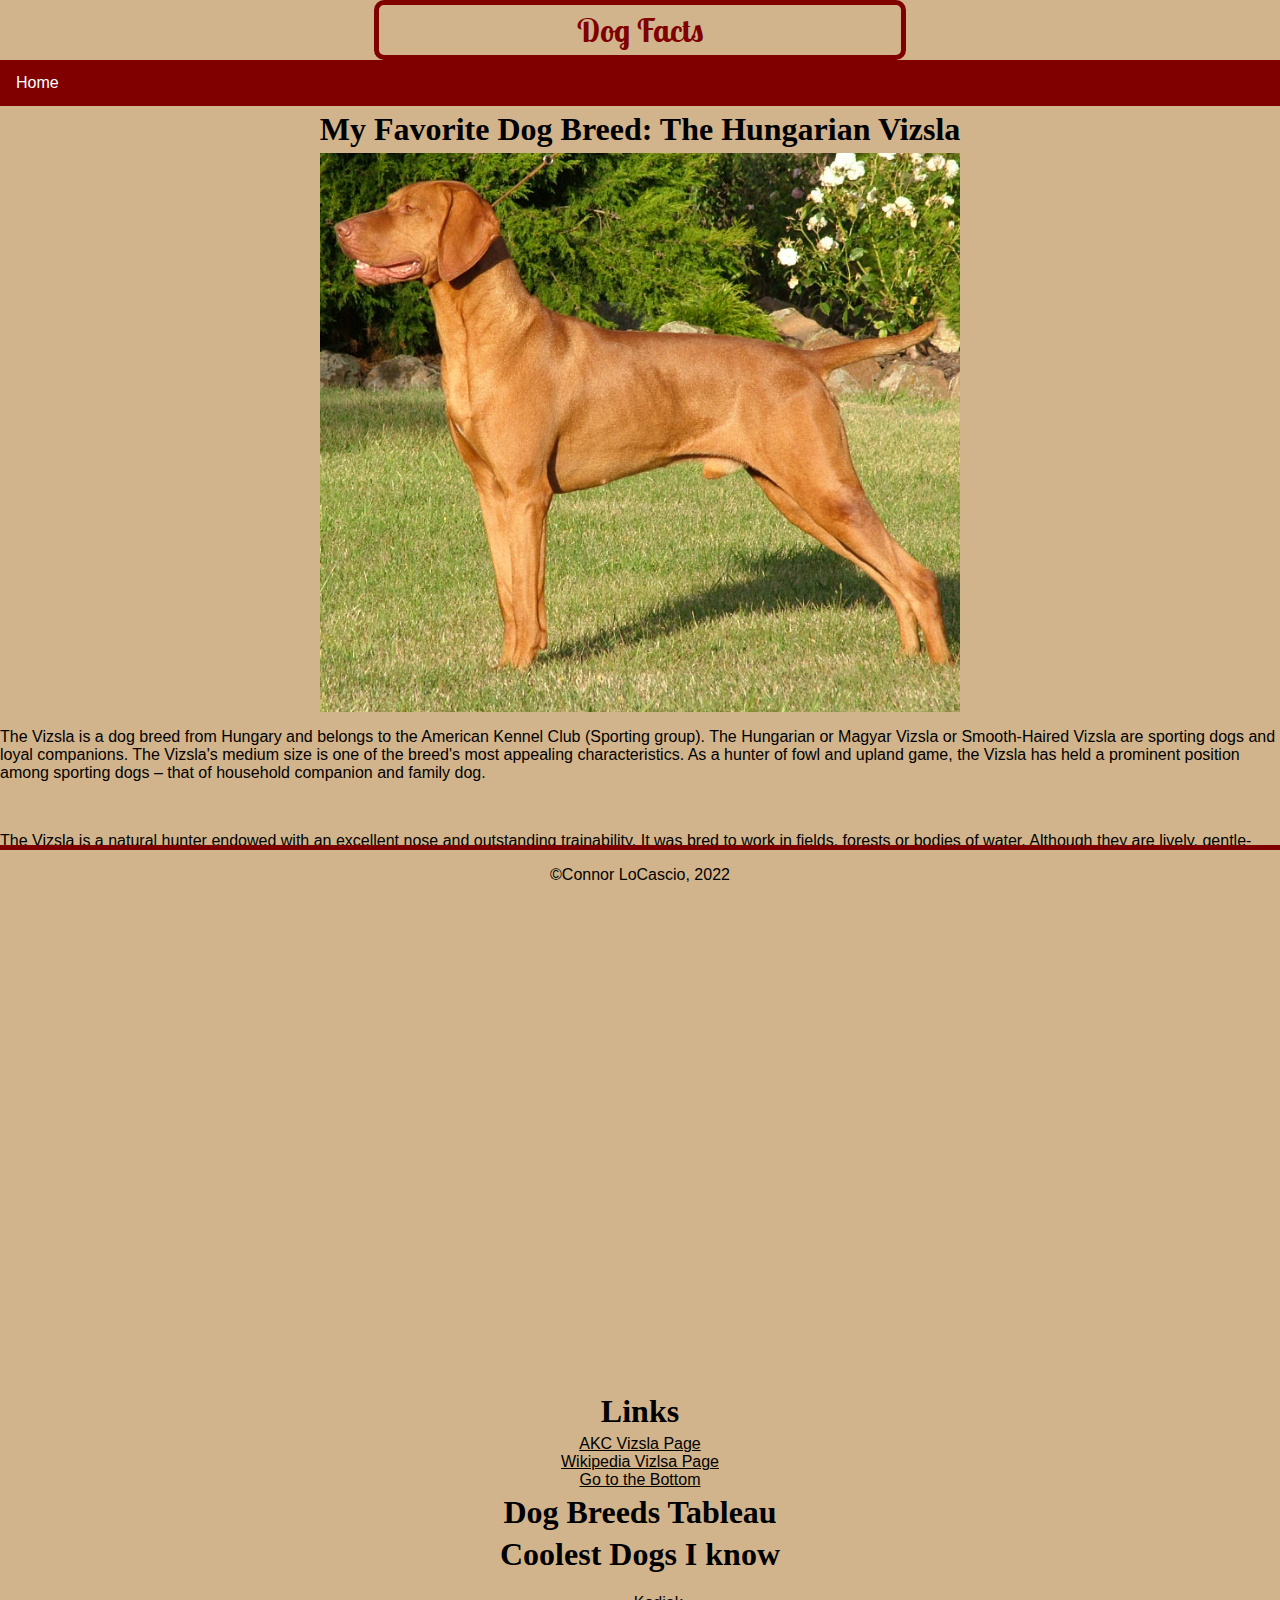
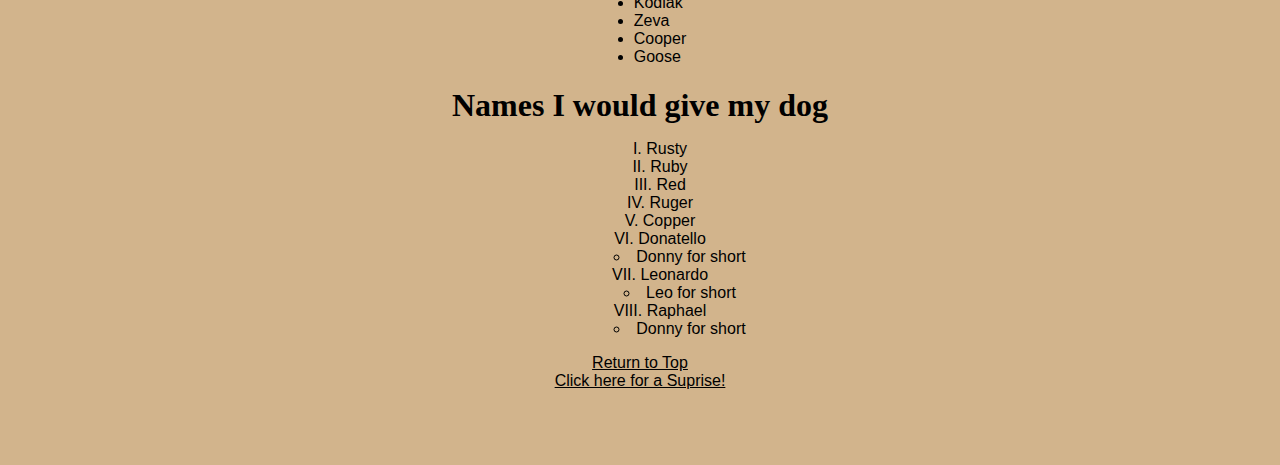
<file: Dog Facts.html>
<!DOCTYPE html>
<html lang="en">
<head>
    <meta charset="UTF-8">
    <meta http-equiv="X-UA-Compatible" content="IE=edge">
    <meta name="viewport" content="width=device-width, initial-scale=1.0">
    <title>Dog Facts</title>
    <link rel="preconnect" href="https://fonts.googleapis.com">
    <link rel="preconnect" href="https://fonts.gstatic.com" crossorigin>
    <link href="https://fonts.googleapis.com/css2?family=Lobster+Two:ital@1&display=swap" rel="stylesheet">
    <link href="css/stylefordog.css" rel="stylesheet" type="text/css">
</head>
<body>
    <header>
        <h1 id="Top">Dog Facts</h1>  
        
    </header>
    <nav>
         <a class="nav-link px-lg-3 py-3 py-lg-4" href="index.html">Home</a>
      
        <a></a>
    </nav>
    <h2> My Favorite Dog Breed: The Hungarian Vizsla</h2>
    <div class="Vizsla">

        <img src="assets/img/Hungarian 1.jpg" alt="Vizsla" class="center">
    </div>
    
 
   

    <P>The Vizsla is a dog breed from Hungary and belongs to the American Kennel Club (Sporting group).
        The Hungarian or Magyar Vizsla or Smooth-Haired Vizsla are sporting dogs and loyal companions. 
        The Vizsla's medium size is one of the breed's most appealing characteristics. 
        As a hunter of fowl and upland game, the Vizsla has held a prominent position among sporting dogs – that of household companion and family dog.</P> <br>

    <P>The Vizsla is a natural hunter endowed with an excellent nose and outstanding trainability. 
        It was bred to work in fields, forests or bodies of water. Although they are lively, gentle-mannered, demonstrably affectionate and sensitive, they are also fearless and possess a well-developed protective instinct. </P> 


    
</div>

<div class="video">

    <div class="your-centered-div">
       
        <iframe  width="500s" height="500" src="https://www.youtube.com/embed/wLTdf8k5KcQ" title="YouTube video player" frameborder="0" allow="accelerometer; autoplay; clipboard-write; encrypted-media; gyroscope; picture-in-picture" allowfullscreen> </iframe>
    </div>
    




</div>
    <h2> Links</h2>   
    <div style="display:flex; justify-content:center">
        <a href="https://www.akc.org/dog-breeds/vizsla/">AKC Vizsla Page</a>             
    </div>

    <div style="display:flex; justify-content:center">
        <a href="https://en.wikipedia.org/wiki/Vizsla">Wikipedia Vizlsa Page</a>             
    </div>

    <div style="display:flex; justify-content:center">
        <a href="#bottompage">Go to the Bottom</a>             
    </div>
</div>
        

<Div class="tableau">
    <h3>Dog Breeds Tableau</h3>
    <div class='tableauPlaceholder' id='viz1669911746571' style='position: relative'><noscript><a href='#'><img alt='Popular Dog Breeds V1 ' src='https:&#47;&#47;public.tableau.com&#47;static&#47;images&#47;Po&#47;PopularDogBreedsRadialbumpchart&#47;PopularDogBreedsV1&#47;1_rss.png' style='border: none' /></a></noscript><object class='tableauViz'  style='display:none;'><param name='host_url' value='https%3A%2F%2Fpublic.tableau.com%2F' /> <param name='embed_code_version' value='3' /> <param name='site_root' value='' /><param name='name' value='PopularDogBreedsRadialbumpchart&#47;PopularDogBreedsV1' /><param name='tabs' value='no' /><param name='toolbar' value='yes' /><param name='static_image' value='https:&#47;&#47;public.tableau.com&#47;static&#47;images&#47;Po&#47;PopularDogBreedsRadialbumpchart&#47;PopularDogBreedsV1&#47;1.png' /> <param name='animate_transition' value='yes' /><param name='display_static_image' value='yes' /><param name='display_spinner' value='yes' /><param name='display_overlay' value='yes' /><param name='display_count' value='yes' /><param name='language' value='en-US' /></object></div>                <script type='text/javascript'>                    var divElement = document.getElementById('viz1669911746571');                    var vizElement = divElement.getElementsByTagName('object')[0];                    vizElement.style.width='1800px';vizElement.style.height='1227px';                    var scriptElement = document.createElement('script');                    scriptElement.src = 'https://public.tableau.com/javascripts/api/viz_v1.js';                    vizElement.parentNode.insertBefore(scriptElement, vizElement);                </script>
    

    <h3>Coolest Dogs I know</h3>
    <div  class="container">
        <ul class="myUL">
            <li>Kodiak</li>
            <li>Zeva</li>
            <li>Cooper</li>
            <li>Goose</li>
        </ul>
    </div>
    
    <h3> Names I would give my dog </h3>
    <div class="need">
        <ol class="myol">
            <li>Rusty</li>
             <li>Ruby</li>
             <li>Red</li>
             <li>Ruger</li>
             <li>Copper</li>
             <li>Donatello</li>

        <ul class="short">
            <li>Donny for short</li>
        </ul>

             <li>Leonardo</li>

             <ul class="short">
                <li>Leo for short</li>
            </ul>
             <li>Raphael</li>
             <ul class="short">
                <li>Donny for short</li>
         </ol>
    </div>
          
    <Div class="footlink">
        <a href="#Top" id="bottompage">Return to Top</a> <br>
            <a href="https://youtu.be/dQw4w9WgXcQ" target="_blank">Click here for a Suprise!</a> 
    </Div>
    
    

          
    </div>
            
            </footer>
    


            

    <footer>
        <p>
            &copy;Connor LoCascio, 2022
        </p>





</body>
</html>
</file>
<file: css/stylefordog.css>
body {
    background-color: tan;
    font-family: Arial, Helvetica, sans-serif;
    margin: 0;
    margin-bottom: 75px;


}
h1{
    color: maroon;
    text-align: center;
    font-family: 'Lobster Two', cursive;
}
h1:hover {color: red}

h2 {
    font-family: 'Brush Script MT', cursive;
    text-align: center;
    font-size:2em;
    margin: 5px;
}

h3 {
    font-family: 'Brush Script MT', cursive;
    text-align: center;
    font-size:2em;
    margin: 5px;
}
a { color: black;}
a:visited { color: rgba(123, 122, 126, 0.929);}
#Top {
    width:40%;
    margin:auto;
    display: block;
    border: 5px maroon solid;
    border-radius: 10px;
    padding: 5px; }
ul {
    list-style-type: ;
}
ol { 
    list-style-type: upper-roman ;
}
.unique {
    margin-left: 3em;
}
#Youtubevideo {
    align-content: center;
    display: block;
    margin: auto;
}
nav {

    text-align: center;

    background-color: maroon;

    overflow: hidden;

    width: 100%;

    position:sticky;

    top: 0px;

   

}

nav a {

    color: white;

    display: block;

    float: left;

    text-align: center;

    padding: 14px 16px;

    text-decoration: none;

}

nav a:hover {

    background-color: red;

}

footer {
    text-align: center;
    background-color: tan;
    width: 100%;
    border-top: 5px maroon solid;
    display: block;
    position: fixed;
    left: 0px;
    right: 0px;
    bottom: 0px;
}

div.container {
    text-align: center;
  }
  
  ul.myUL {
    display: inline-block;
    text-align: left;
  }

div.need
{
 text-align: center;
 list-style-position: inside;
}
ol.myol li
{
 text-align: center;
 
}
div.footlink {
    text-align: center;
 
}

.center {
    display: block;
    margin-left: auto;
    margin-right: auto;
    width: 50%;
  }
</file>
